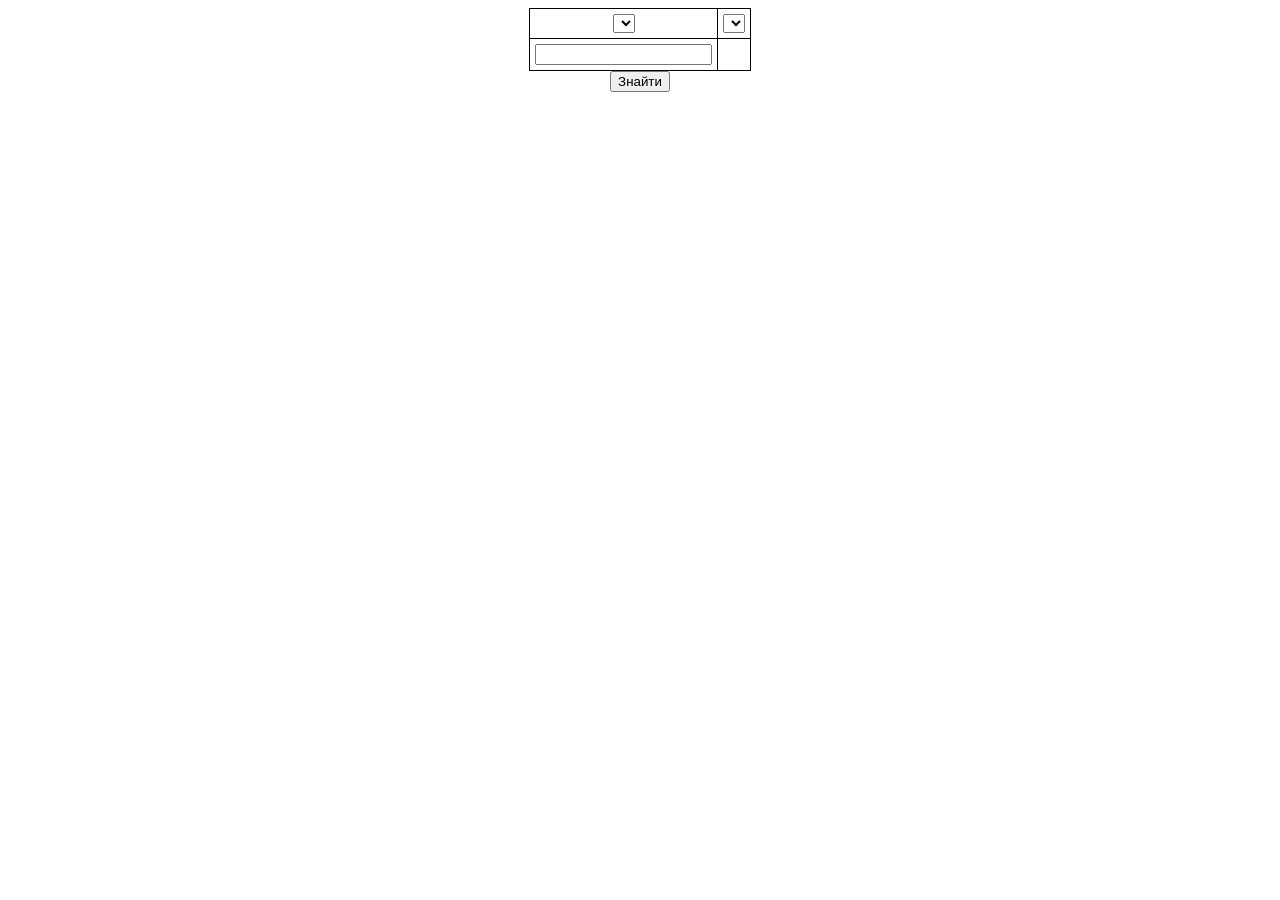
<file: lab10/index.html>
<!DOCTYPE html>
<html lang="en">
<head>
  <meta charset="UTF-8">
  <meta http-equiv="X-UA-Compatible" content="IE=edge">
  <meta name="viewport" content="width=1024, initial-scale=1.0">
  <title>Перевод грошей</title>

  <style>
    table, th, td {
      border: 1px solid black;
      border-collapse: collapse;
    }

    td {
      text-align: center;
      padding: 5px;
    }
  </style>
</head>
<body>
<center>
  <table>
    <tr>
      <td><select name="selectValute" id="selectValute"></select></td>
      <td><select name="selectValute" id="selectToValute"></select></td>
    </tr>
    <tr>
      <td><input type="number" id="inputAmountMoney"></td>
      <td id="result"></td>
    </tr>
  </table>
  <button onclick="Click()">Знайти</button>
</center>

<script>
  let selectValute = document.getElementById("selectValute");
  let selectToValute = document.getElementById("selectToValute");
  function showCurrency() {
    fetch('https://bank.gov.ua/NBUStatService/v1/statdirectory/exchange?json')
            .then(function(response) {
              return response.json();
            })
            .then(function(data) {
              let selectedCurrency = [0, 1, 3, 6, 10, 11, 14, 23, 24, 27, 30, 31, 32];
              for (let element of selectedCurrency) {
                let write = `<option value="${element}">${data[element].txt}</option>`;
                selectValute.innerHTML += write;
                selectToValute.innerHTML += write;
              }
            });
  }
  showCurrency();

  function Click(){
    fetch('https://bank.gov.ua/NBUStatService/v1/statdirectory/exchange?json')
            .then(function(response) {
              return response.json();
            })
            .then(function(data) {
              let selectedCurrency = [0, 1, 3, 6, 10, 11, 14, 23, 24, 27, 30, 31, 32];
              let a1 = data[selectValute.value].rate;
              let b1 = data[selectToValute.value].rate;
              let a2 = document.getElementById("inputAmountMoney").value;
              let b2 = a2*a1/b1;
              document.getElementById("result").innerHTML=b2.toString();
            });
  }
</script>
</body>
</html>
</file>
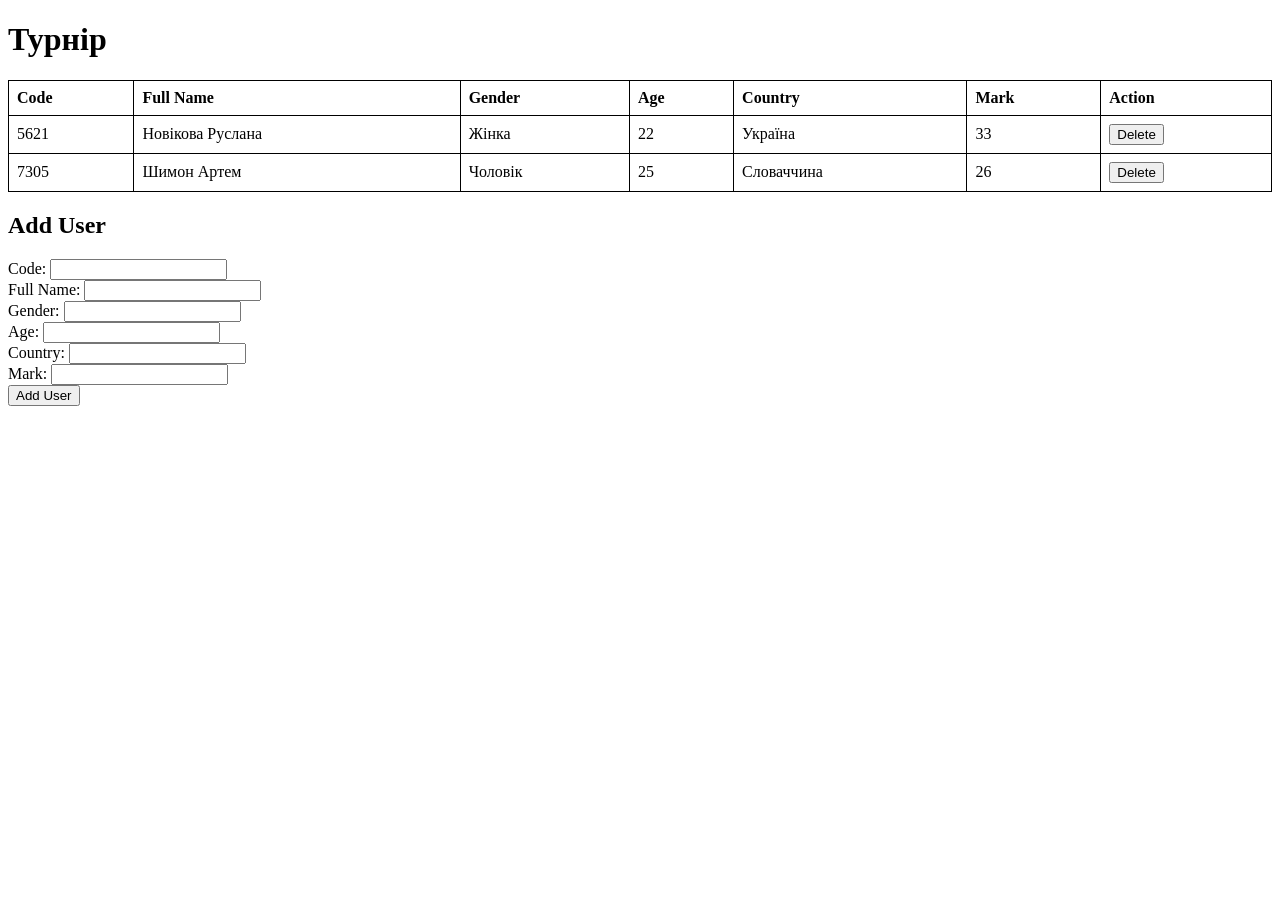
<file: lab9/index.html>
<!DOCTYPE html>
<html>
<head>
  <title>Tournament Table</title>
  <style>
    table {
      border-collapse: collapse;
      width: 100%;
    }

    th, td {
      border: 1px solid black;
      padding: 8px;
      text-align: left;
    }
  </style>
</head>
<body>
<h1>Турнір</h1>

<table id="usersTable">
  <thead>
  <tr>
    <th>Code</th>
    <th>Full Name</th>
    <th>Gender</th>
    <th>Age</th>
    <th>Country</th>
    <th>Mark</th>
    <th>Action</th>
  </tr>
  </thead>
  <tbody>
  </tbody>
</table>

<h2>Add User</h2>
<form id="addUserForm">
  <label for="code">Code:</label>
  <input type="text" id="code" required><br>

  <label for="fullName">Full Name:</label>
  <input type="text" id="fullName" required><br>

  <label for="gender">Gender:</label>
  <input type="text" id="gender" required><br>

  <label for="age">Age:</label>
  <input type="number" id="age" required><br>

  <label for="country">Country:</label>
  <input type="text" id="country" required><br>

  <label for="mark">Mark:</label>
  <input type="number" id="mark" required><br>

  <button type="submit">Add User</button>
</form>

<script>
  class TournamentUser {
    constructor(code, name, gender, age, country, mark) {
      this.code = code;
      this.name = name;
      this.gender = gender;
      this.age = age;
      this.country = country;
      this.mark = mark;
    }
  }

  class TournamentUsers {
    constructor() {
      this.item = [];
    }

    add(user) {
      if (!(user instanceof TournamentUser))
        throw `${user} is not an instance of TournamentUser`;
      this.item.push(user);
    }

    getById(id) {
      return this.item.find(user => user.code == id);
    }

    update(id, newUser) {
      let user = this.getById(id);
      if (!user)
        throw "Not found";
      for (let k of ["name", "gender", "age", "country", "mark"]) {
        if (newUser[k])
          user[k] = newUser[k];
      }
    }

    delete(id) {
      let userIndex = this.item.findIndex(user => user.code == id);
      if (userIndex == -1)
        throw "Not found";
      this.item.splice(userIndex, 1);
    }
  }

  const usersTable = document.getElementById('usersTable');
  const addUserForm = document.getElementById('addUserForm');

  let tournamentUsers = new TournamentUsers();

  function refreshUsersTable(usersList) {
    const tbody = usersTable.getElementsByTagName('tbody')[0];
    tbody.innerHTML = '';

    for (let user of usersList.item) {
      const row = document.createElement('tr');
      const codeCell = document.createElement('td');
      codeCell.textContent = user.code;
      row.appendChild(codeCell);

      const fullNameCell = document.createElement('td');
      fullNameCell.textContent = user.name;
      row.appendChild(fullNameCell);

      const genderCell = document.createElement('td');
      genderCell.textContent = user.gender;
      row.appendChild(genderCell);

      const ageCell = document.createElement('td');
      ageCell.textContent = user.age;
      row.appendChild(ageCell);

      const countryCell = document.createElement('td');
      countryCell.textContent = user.country;
      row.appendChild(countryCell);

      const markCell = document.createElement('td');
      markCell.textContent = user.mark;
      row.appendChild(markCell);

      const actionCell = document.createElement('td');
      const deleteButton = document.createElement('button');
      deleteButton.className = 'delete-button';
      deleteButton.textContent = 'Delete';
      deleteButton.addEventListener('click', () => {
        tournamentUsers.delete(user.code);
        row.remove();
      });
      actionCell.appendChild(deleteButton);
      row.appendChild(actionCell);

      tbody.appendChild(row);
    }
  }

  addUserForm.addEventListener('submit', (e) => {
    e.preventDefault();

    const code = addUserForm.code.value;
    const fullName = addUserForm.fullName.value;
    const gender = addUserForm.gender.value;
    const age = parseFloat(addUserForm.age.value);
    const country = addUserForm.country.value;
    const mark = parseInt(addUserForm.mark.value);

    const user = new TournamentUser(code, fullName, gender, age, country, mark);

    tournamentUsers.add(user);

    refreshUsersTable(tournamentUsers);
    addUserForm.reset();
  });

  let firstUser = new TournamentUser(5621, "Новікова Руслана", "Жінка", 22, "Україна", 33);
  let secondUser = new TournamentUser(7305, "Шимон Артем", "Чоловік", 25, "Словаччина", 26);
  tournamentUsers.add(firstUser);
  tournamentUsers.add(secondUser);
  refreshUsersTable(tournamentUsers);
</script>
</body>
</html>
</file>
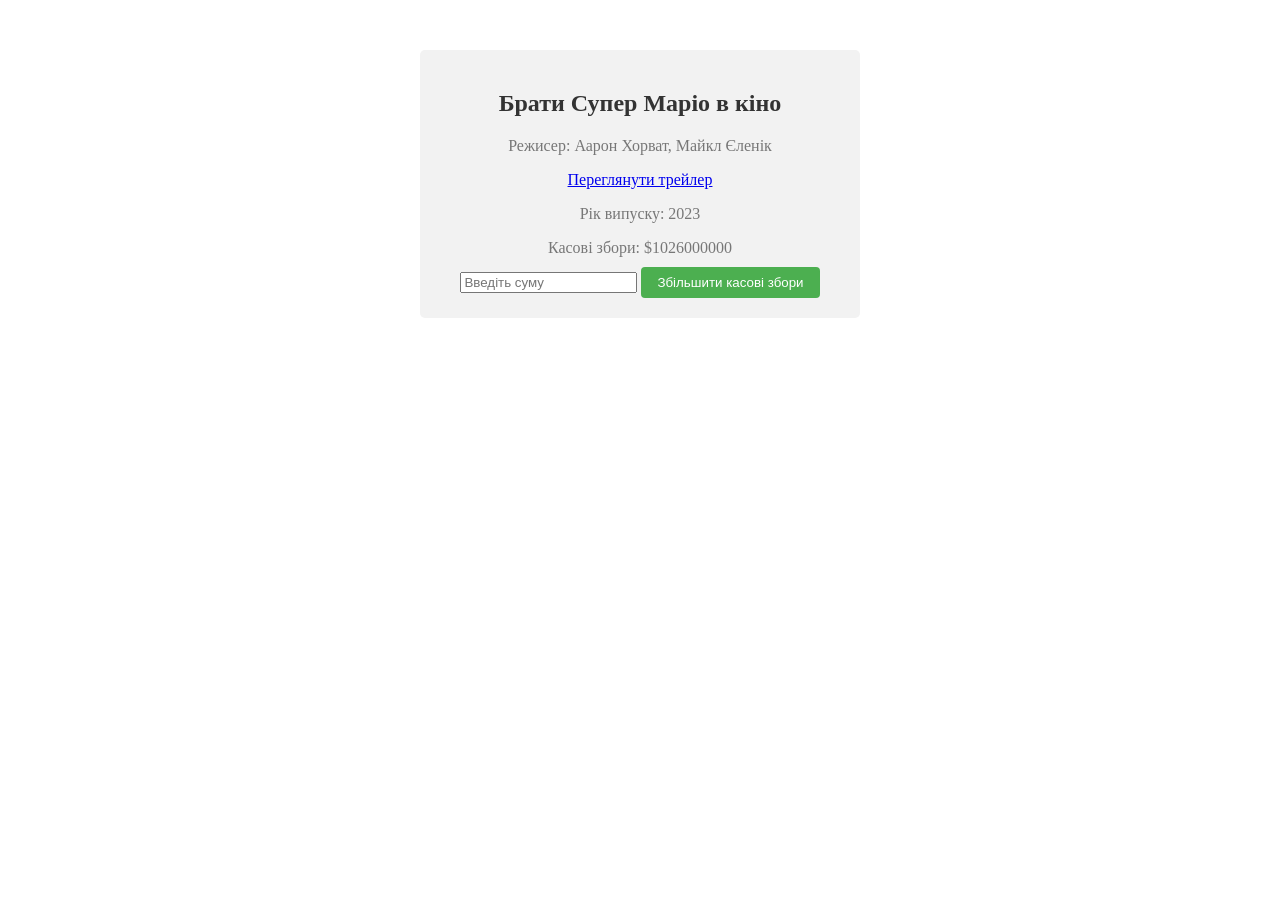
<file: MKR2/index.html>
<!DOCTYPE html>
<html>
<head>
  <title>Фільм</title>
  <meta charset="UTF-8">
  <link rel="stylesheet" type="text/css" href="styles.css">
</head>
<body>
<div id="film-info">
  <h2 id="title"></h2>
  <p id="director"></p>
  <p id="trailer-url"></p>
  <p id="release-year"></p>
  <p id="box-office"></p>
  <input type="number" id="amount-input" placeholder="Введіть суму">
  <button id="increase-box-office-btn">Збільшити касові збори</button>
</div>

<script src="is.js"></script>
</body>
</html>
</file>
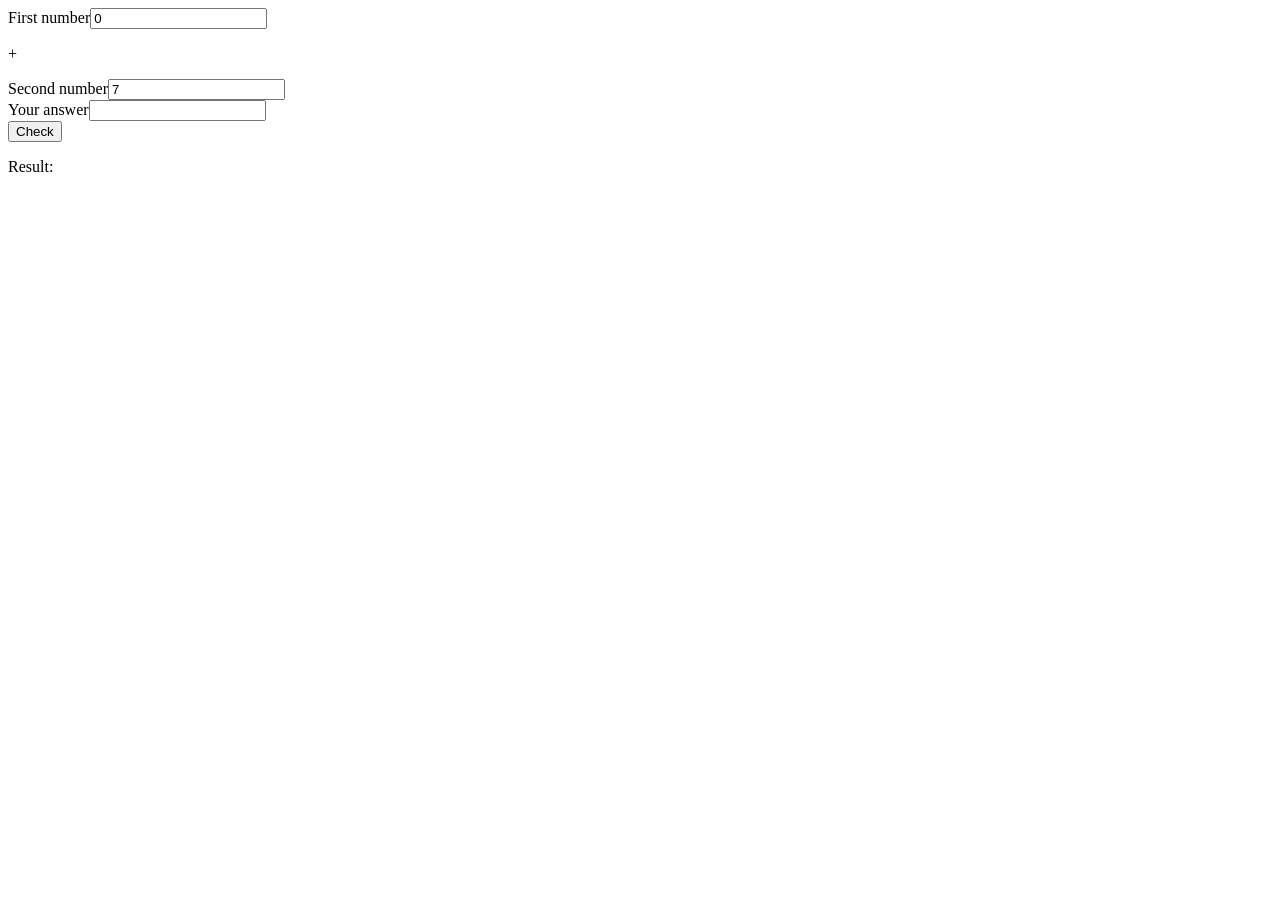
<file: lab7/task2.html>
<!DOCTYPE html>
<html lang="en">
<head>
    <meta charset="UTF-8">
    <meta http-equiv="X-UA-Compatible" content="IE=edge">
    <meta name="viewport" content="width=device-width, initial-scale=1.0">
    <title>Document</title>
    <script src="task2.js" defer></script>
</head>
<body onload="test()">
<form action="#" id="form">
    <label for="">First number</label><input type="number">
    <p>+</p>
    <label for="">Second number</label><input type="number"><br>
    <label for="">Your answer</label><input type="number"><br>

    <button onclick="onClick()">Check</button><br>
    <p>Result:</p><p id="result"></p>
</form>

</body>
</html>
</file>
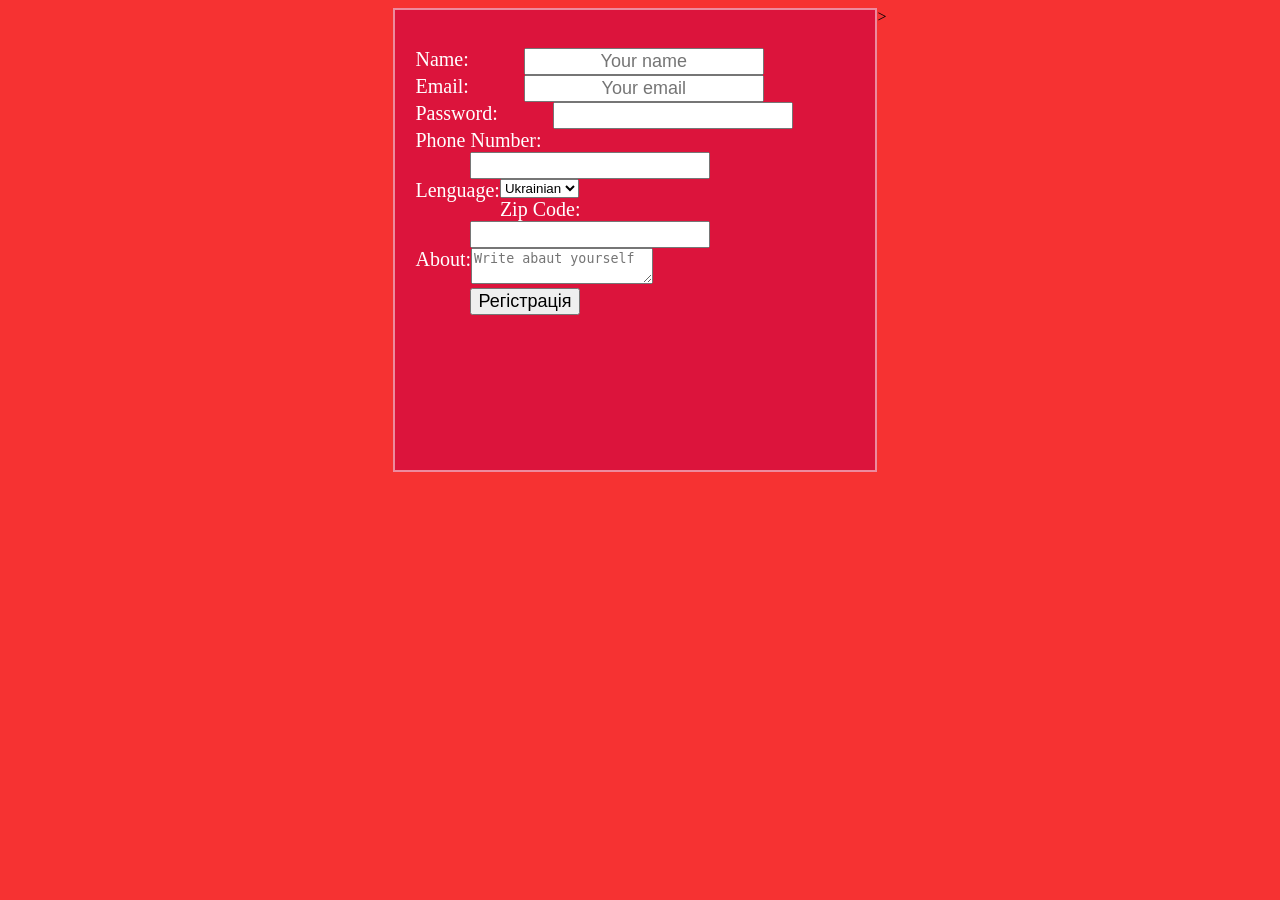
<file: Модуль/task1.html>
<!DOCTYPE html>
<html lang="en">
<head>
  <meta charset="UTF-8">
  <title>Регистрация</title>
  <link href="task1.css" rel="stylesheet">
</head>
<body>


<form action="mailto:example@example.com" method="post" enctype="text/plain" ><br>
  <div class="main">
    <div class="field">
      <label for="login"> Name: </label> <br>
      <input type="text" id="login" name="login" placeholder="Your name"> <br>
    </div>
    <div class="field">
      <label for="email"> Email: </label> <br>
      <input type="text" id="email" name="email" placeholder="Your email"> <br>
    </div>
    <div class="field">
      <label for="password"> Password: </label> <br>
      <input type="password" id="password" name="password"> <br>
    </div>
    <div>
      <label for="number"> Phone Number: </label> <br>
      <input type="number" id="number" name="number"> <br>
    </div>
    <div>
      <label for="lenguage">Lenguage:</label>
      <select id="lenguage" name="lenguage">
        <option value="Uk">Ukrainian</option>
        <option value="En">English</option>
      </select> <br>
    </div>
    <div>
      <label for="zip">Zip Code:</label>
      <input type="text" id="zip" name="zip"> <br>
    </div>
    <div>
      <label for="message">About:</label>
      <textarea for="message" id="message" name="message" placeholder="Write abaut yourself" required></textarea> <br>
    </div>
  </div>
  <input class="registr" type="button" value="Регістрація">
</form>


</body>

</html>>
</file>
<file: MKR2/styles.css>
#film-info {
    width: 400px;
    margin: 50px auto;
    padding: 20px;
    background-color: #f2f2f2;
    border-radius: 5px;
    text-align: center;
}

h2 {
    color: #333;
}

p {
    color: #777;
    margin-bottom: 10px;
}

#increase-box-office-btn {
    padding: 8px 16px;
    background-color: #4CAF50;
    color: #fff;
    border: none;
    border-radius: 4px;
    cursor: pointer;
}
</file>
<file: Модуль/task1.css>
body{
    display: flex;
    justify-content: center;
    background-color: #f63232;

}



form{
    position: relative;
    width: 440px;
    padding: 20px;
    height: 420px;
    border: 2px solid rgba(255, 255, 255, .5);
    backdrop-filter: blur(20px);
    background-color: crimson;
}



form input{
    justify-content: center;
    text-align: center;
    margin-left: 55px;
    font-size: large;
}


.field {
    clear:both;
    text-align:right;
    display: flex;
}
label {
    float:left;
    color: white;
    font-size: 20px;
}
.main {float:left}
</file>
